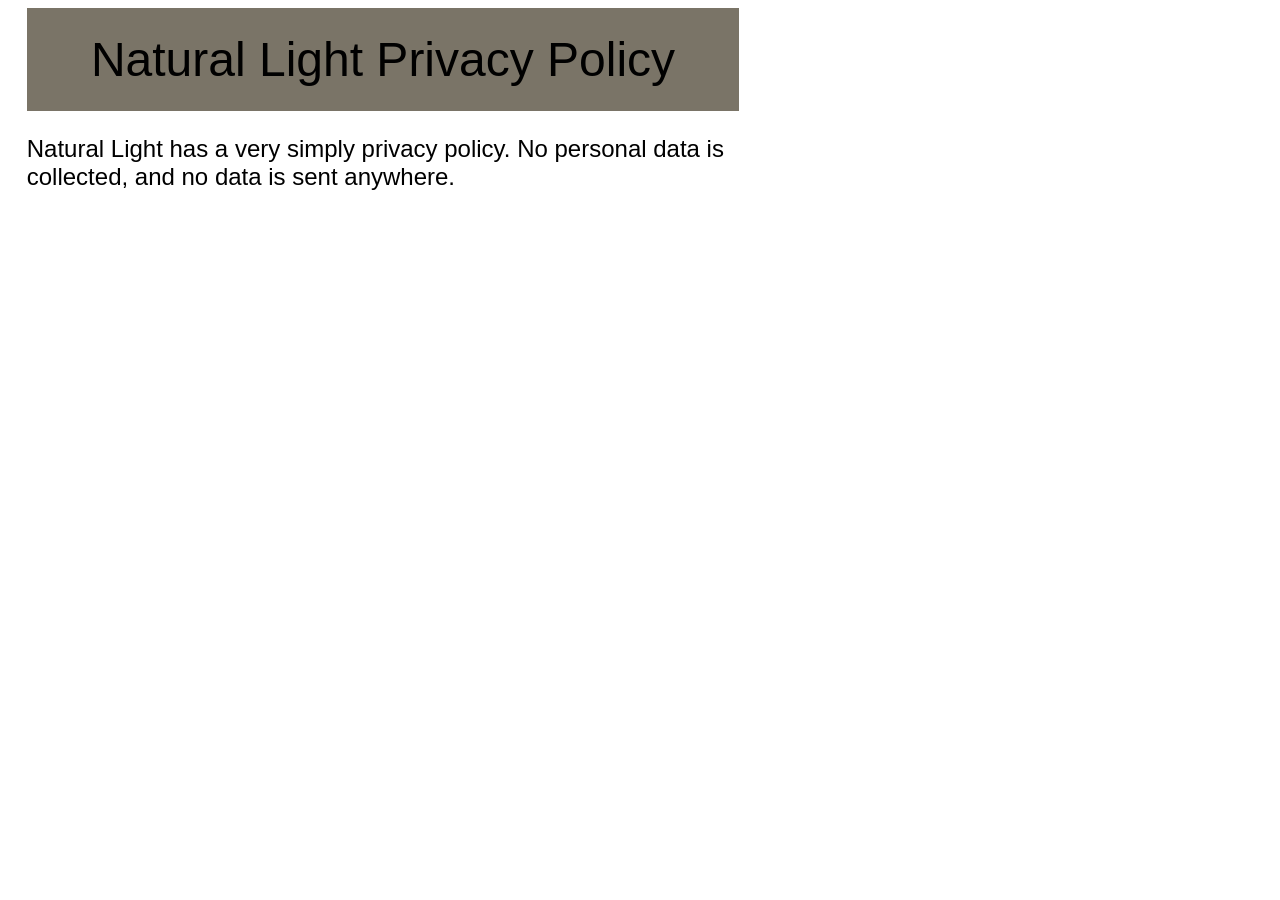
<file: PlayStore/index.html>
<!DOCTYPE html>
<html lang="en" dir="ltr">

   <head>
      <meta charset="utf-8">
      <title>Natural Light Privacy Policy</title>
      <link rel="stylesheet" href="brc.css">
   </head>
   <body>
      <div class="top centerHorizontal" id="top">
         Natural Light Privacy Policy
      </div>
      <div class="main centerHorizontal" id="main">
         Natural Light has a very simply privacy policy. No personal
         data is collected, and no data is sent anywhere.
      </div>
   </body>
</html>
</file>
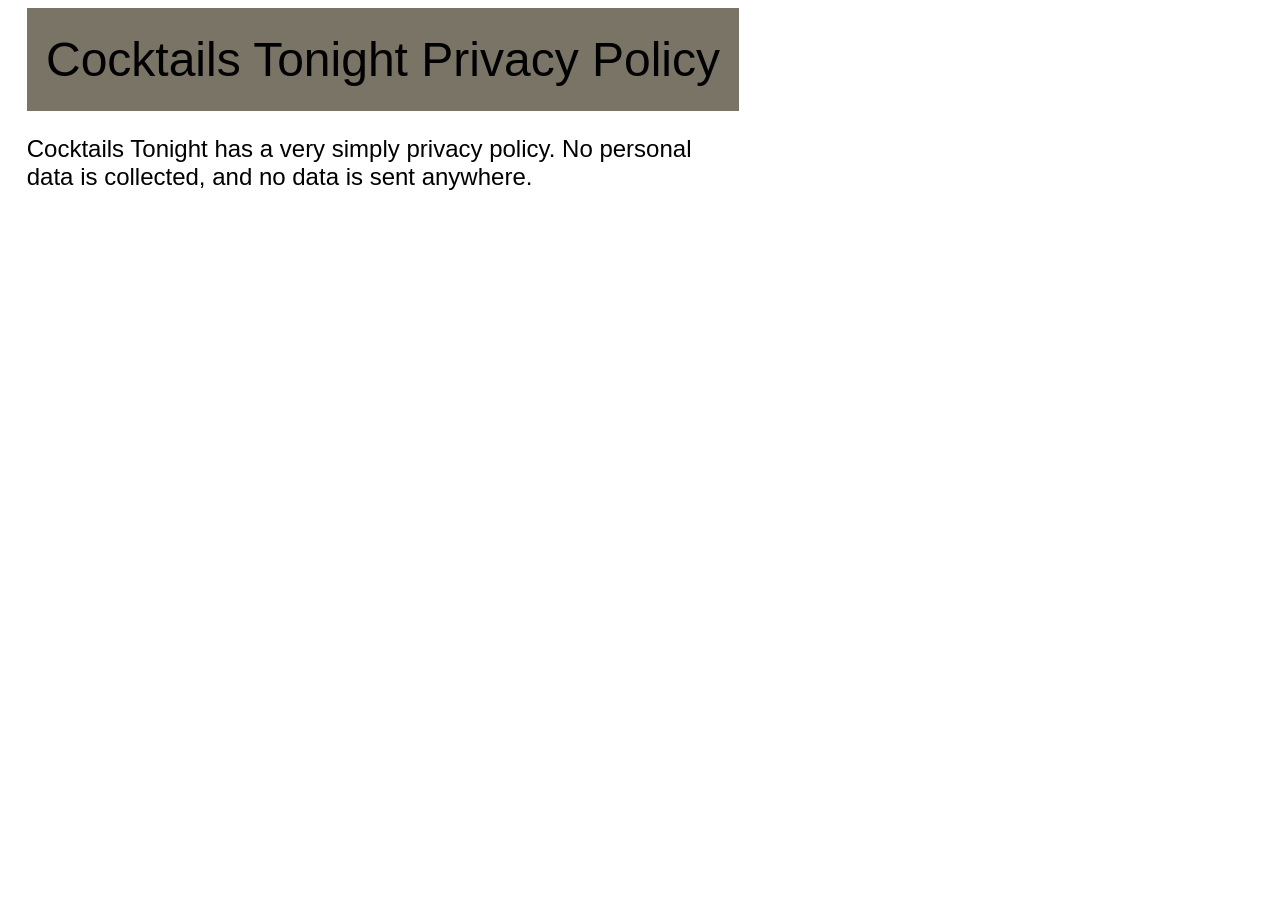
<file: server/index.html>
<!DOCTYPE html>
<html lang="en" dir="ltr">

   <head>
      <meta charset="utf-8">
      <title>Cocktails Tonight Privacy Policy</title>
      <link rel="stylesheet" href="brc.css">
   </head>
   <body>
      <div class="top centerHorizontal" id="top">
         Cocktails Tonight Privacy Policy
      </div>
      <div class="main centerHorizontal" id="main">
         Cocktails Tonight has a very simply privacy policy. No personal
         data is collected, and no data is sent anywhere.
      </div>

   </body>
</html>
</file>
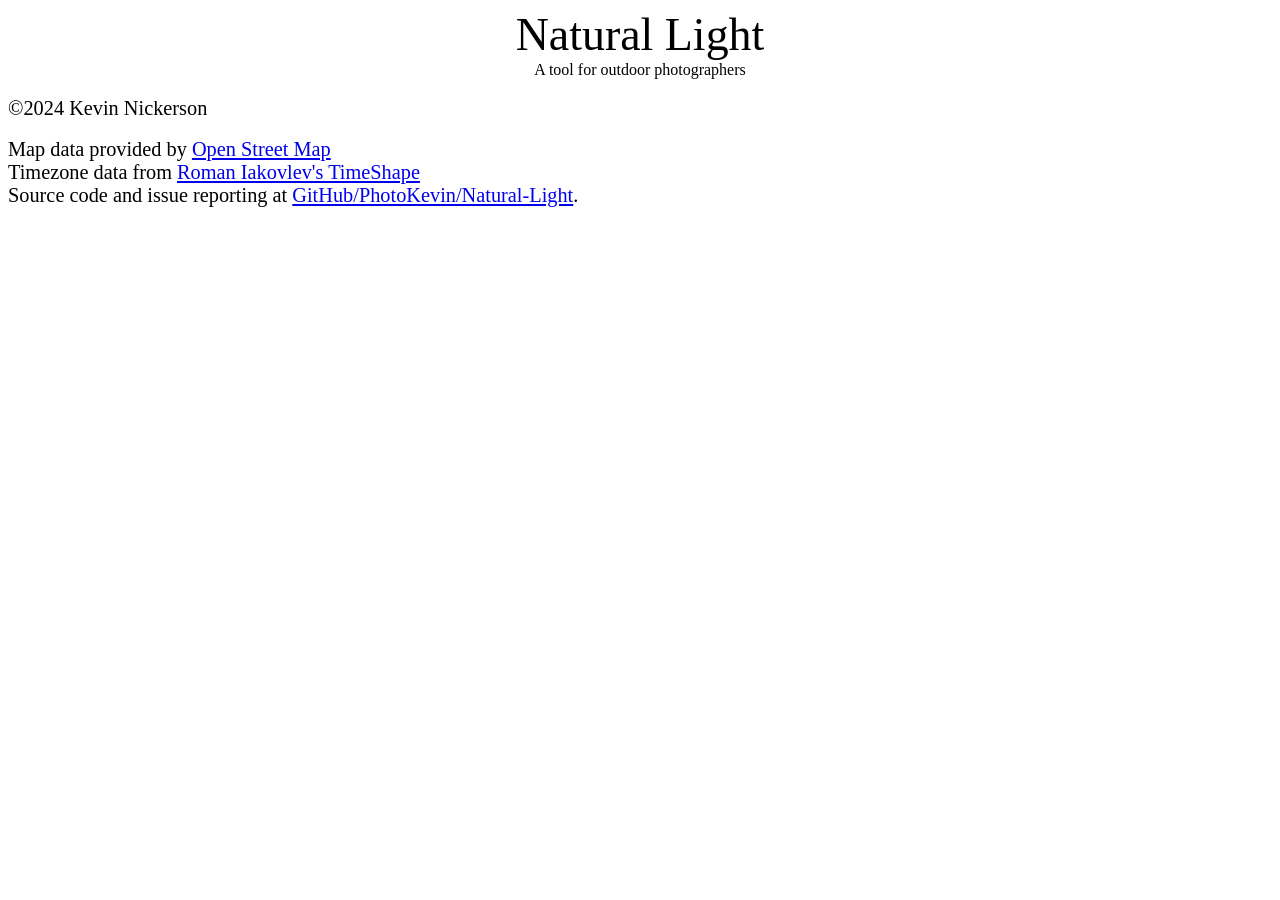
<file: app/src/main/assets/about.html>
<!DOCTYPE html>
<html lang="en" dir="ltr">
  <head>
    <meta charset="utf-8">
    <title>Natural Light</title>
    <style>
   .title
   {
     text-align: center;
     font-size: 2.87em;
   }

   .description
   {
     text-align: center;
     font-size: 1em;
   }

   .accessible
   {
     text-align: left;
     font-size: 1.27em
   }

</style>

  </head>
  <body>
    <div class="title">Natural Light</div>
    <div class="description">A tool for outdoor photographers</div>
    <br />
    <div class="accessible">&copy;2024 Kevin Nickerson</div>
    <br />
    <div class="accessible">Map data provided by <a href="https://www.openstreetmap.org/"> Open Street Map</a></div>
    <div class="accessible">Timezone data from <a href="https://github.com/RomanIakovlev/timeshape">Roman Iakovlev's TimeShape</a></div>
    <div style="font-size: 1.27em;" >Source code and issue reporting at <a href="https://github.com/PhotoKevin/Natural-Light">GitHub/PhotoKevin/Natural-Light</a>.</div>
  </body>
</html>
</file>
<file: PlayStore/brc.css>
/* middle grey  style="background: #7a7467" */
/* light grey style="background: #a9a395" */
/* dark grey style="background: #4e493d" */

body
{
   font-family: "Helvetica Neue", "Helvetica", "Arial", "sans-serif"; 
   font-size: 2em;
/*   background: red; */
}

.centerHorizontal
{
   margin-left: auto;
   margin-right: auto;
   width: 95%;
}

.top
{
   font-size: 2em;
   text-align: center;
   background: #7a7467;
   padding-bottom: 0.5em;
   padding-top: 0.5em;
}


/* If screen width >=  */
@media only screen and (min-width: 1000px)
{
   body
   {
      font-size: 1.5em;
      width: 750px;
   }
   .top
   {
      font-size: 2em;
   }
}


.normal
{
   font-size: 1.5em;
}

.main
{
   margin-top: 1em;
   margin-bottom: 0.0em;
   font-size: inherit;
}


.answers
{
   background: #a9a395;
   border: 0.15em solid currentColor;
   padding: .1em;
   margin-top: .75em;
   margin-left: 5%;
   margin-right: 5%;
   font-size: 1.75em;
   /* align: center; */
}
</file>
<file: server/brc.css>
/* middle grey  style="background: #7a7467" */
/* light grey style="background: #a9a395" */
/* dark drey style="background: #4e493d" */

body
{
   font-family: "Helvetica Neue", "Helvetica", "Arial", "sans-serif"; 
   font-size: 2em;
/*   background: red; */
}

.centerHorizontal
{
   margin-left: auto;
   margin-right: auto;
   width: 95%;
}

.top
{
   font-size: 2em;
   text-align: center;
   background: #7a7467;
   padding-bottom: 0.5em;
   padding-top: 0.5em;
}


/* If screen width >=  */
@media only screen and (min-width: 1000px)
{
   body
   {
      font-size: 1.5em;
      width: 750px;
   }
   .top
   {
      font-size: 2em;
   }
}


.normal
{
   font-size: 1.5em;
}

.main
{
   margin-top: 1em;
   margin-bottom: 0.0em;
   font-size: inherit;
}


.answers
{
   background: #a9a395;
   border: 0.15em solid currentColor;
   padding: .1em;
   margin-top: .75em;
   margin-left: 5%;
   margin-right: 5%;
   font-size: 1.75em;
   /* align: center; */
}
</file>
